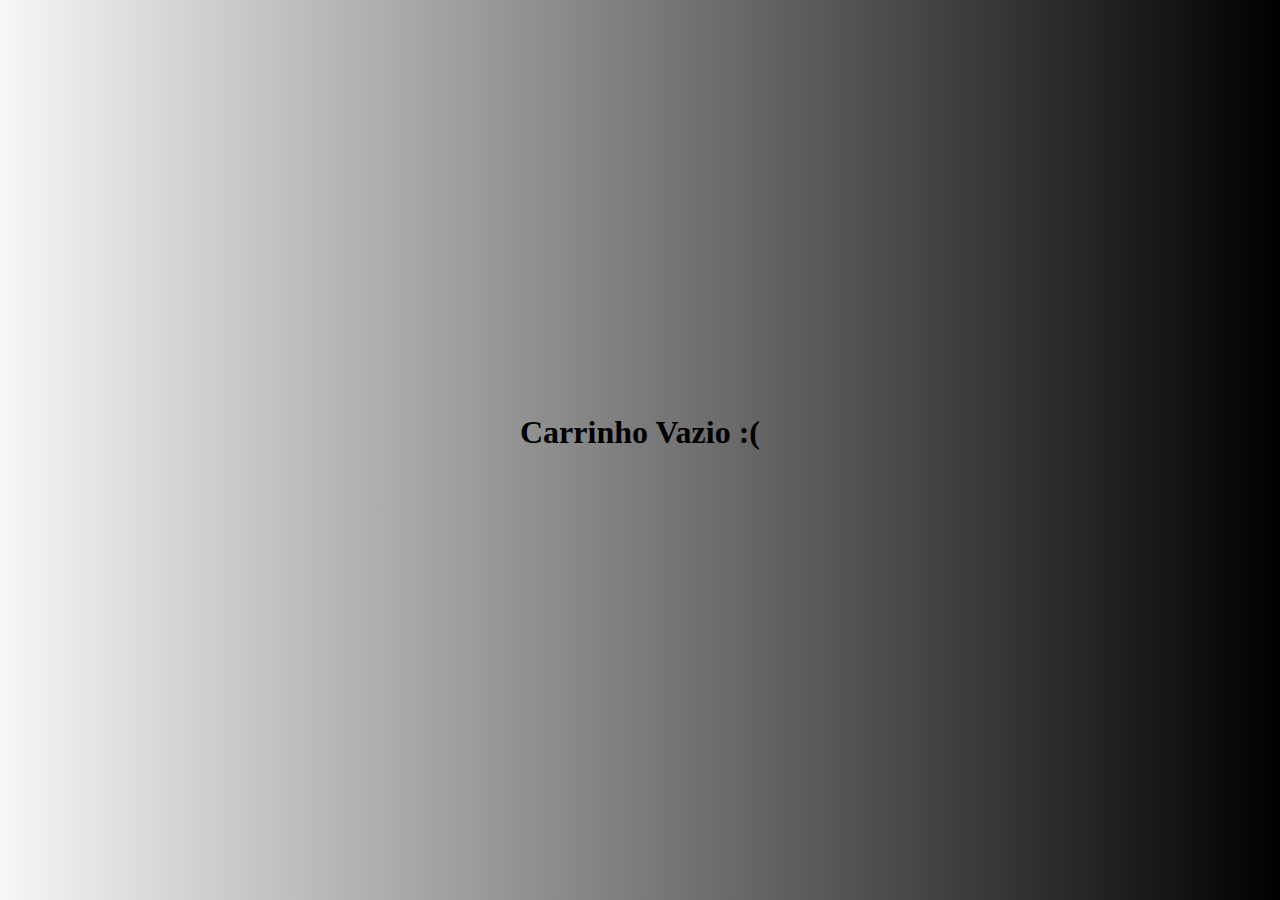
<file: carrinho.html>
<!DOCTYPE html>
<html lang="pt-br">

<head>
    <meta charset="UTF-8">
    <meta name="viewport" content="width=device-width, initial-scale=1.0">
    <link rel="stylesheet" href="carrinho.css">
    <title>carrinho</title>
</head>

<body>
    <div>
    <div class="texto">
        <h1>Carrinho Vazio :(</h1>
    </div>
</div>
</body>

</html>
</file>
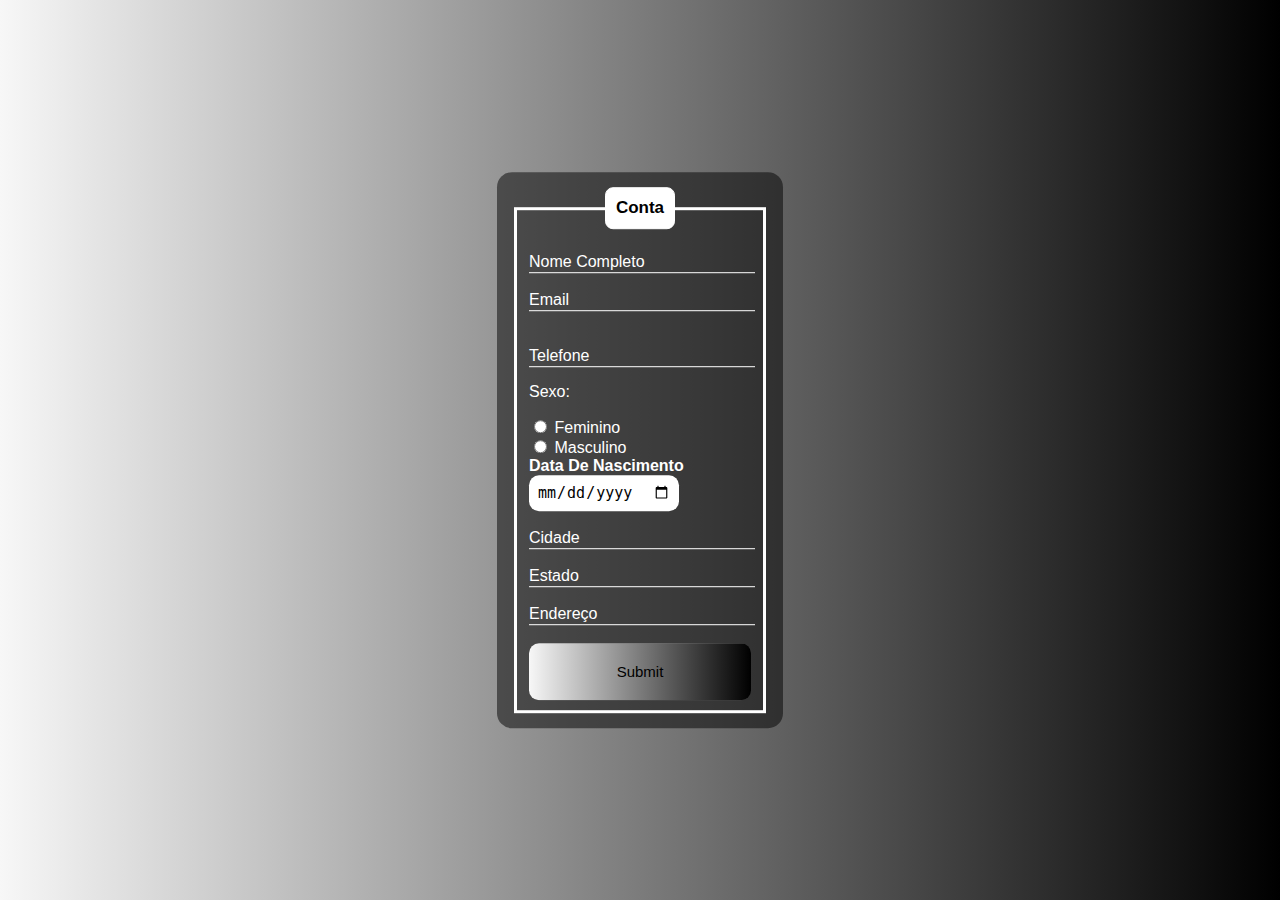
<file: conta.html>
<!DOCTYPE html>
<html lang="pt-br">

<head>
    <meta charset="UTF-8">
    <meta name="viewport" content="width=device-width, initial-scale=1.0">
    <title>Conta</title>
    <style>
        body {
            font-family: Arial, Helvetica, sans-serif;
            background-image: linear-gradient(to right, rgb(247, 247, 247), rgb(0, 0, 0));
        }

        .box {
            color: #ffffff;
            position: absolute;
            top: 50%;
            left: 50%;
            transform: translate(-50%, -50%);
            background-color: rgba(0, 0, 0, 0.5);
            padding: 15px;
            border-radius: 15px;
            width: 20%;
        }

        fieldset {
            border: 3px solid #ffffff;
        }

        legend {
            border: 1px solid #ffffff;
            padding: 10px;
            text-align: center;
            background-color: #ffffff;
            border-radius: 8px;
            color: black;
            font-size: 17px;
        }

        .inputBox {
            position: relative;
        }

        .inputUser {
            background: none;
            border: none;
            border-bottom: 1px solid white;
            outline: none;
            color: white;
            font-size: 15px;
            width: 100%;
            letter-spacing: 2px;
        }
        .labelInput{
            position: absolute;
            top: 0px;
            left: 0px;
            pointer-events: none;
            transition: .5s;
        }
        .inputUser:focus~.labelInput,
        .inputUser:valid~.labelInput{
            top: -20px;
            font-size: 12px;
            color: #ffffff;
        }
        #data_nascimento{
            border: none;
            border-radius: 10px;
            padding: 8px;
            outline: none;
            font-size: 15px;
        }
        #submit{
            background-image: linear-gradient(to right, rgb(247, 247, 247), rgb(0, 0, 0)); 
            width: 100%;
            border: none;
            padding: 20px;
            color: black;
            font-size: 15px;
            cursor: pointer;
            border-radius: 10px;
        }
        #submit:hover{
            background-image: linear-gradient(to right, rgb(216, 216, 216), rgb(0, 0, 0)); 
}
    </style>
</head>

<body>
    <div class="box">
        <form action="">
            <fieldset>
                <legend><b>Conta</b></legend>
                <br>
                <div class="inputBox">
                    <input type="text" name="nome" id="nome" class="inputUser" required>
                    <label for="nome" class="labelInput">Nome Completo</label>
                </div>
                <br>
                <div class="inputBox">
                    <input type="text" name="nome" id="email" class="inputUser" required>
                    <label for="email" class="labelInput">Email</label>
                    <br>
                </div>
                <br>
                <div class="inputBox">
                    <input type="tel" name="telefone" id="telefone" class="inputUser" required>
                    <label for="telefone" class="labelInput">Telefone</label>
                </div>
                <p>Sexo:</p>
                <input type="radio" id="feminino" name="genero" value="feminino" required>
                <label for="feminino">Feminino</label>
                <br>
                <input type="radio" id="masculino" name="genero" value="masculino" required>
                <label for="masculino">Masculino</label>
                <br>
                    <label for="data_nascimento"><b>Data De Nascimento</b></label>
                    <input type="date" name="data_nascimento" id="data_nascimento" required>
                <br>
                <br>
                <div class="inputBox">
                    <input type="text" name="cidade" id="cidade" class="inputUser" required>
                    <label for="cidade" class="labelInput">Cidade</label>
                </div>
                <br>
                <div class="inputBox">
                    <input type="text" name="estado" id="estado" class="inputUser" required>
                    <label for="estado" class="labelInput">Estado</label>
                </div>
                <br>
                <div class="inputBox">
                    <input type="text" name="endereço" id="endereço" class="inputUser" required>
                    <label for="endereço" class="labelInput">Endereço</label>
                </div>
                <br>
                <input type="submit" name="submit" id="submit">
            </fieldset>
        </form>

    </div>

</body>

</html>
</file>
<file: carrinho.css>
*{
    margin: 0;
    padding: 0;
    box-sizing: border-box;
    }


.texto{
    text-align: center; /* Alinha o texto no centro horizontalmente */
    display: flex;
    justify-content: center; /* Centraliza o elemento (no caso, o texto) horizontalmente */
    align-items: center; /* Centraliza o elemento verticalmente */
    height: 100vh;
    padding-bottom: 35px;


}

body{
    background-image: linear-gradient(to right, rgb(247, 247, 247), rgb(0, 0, 0)); 
}
</file>
